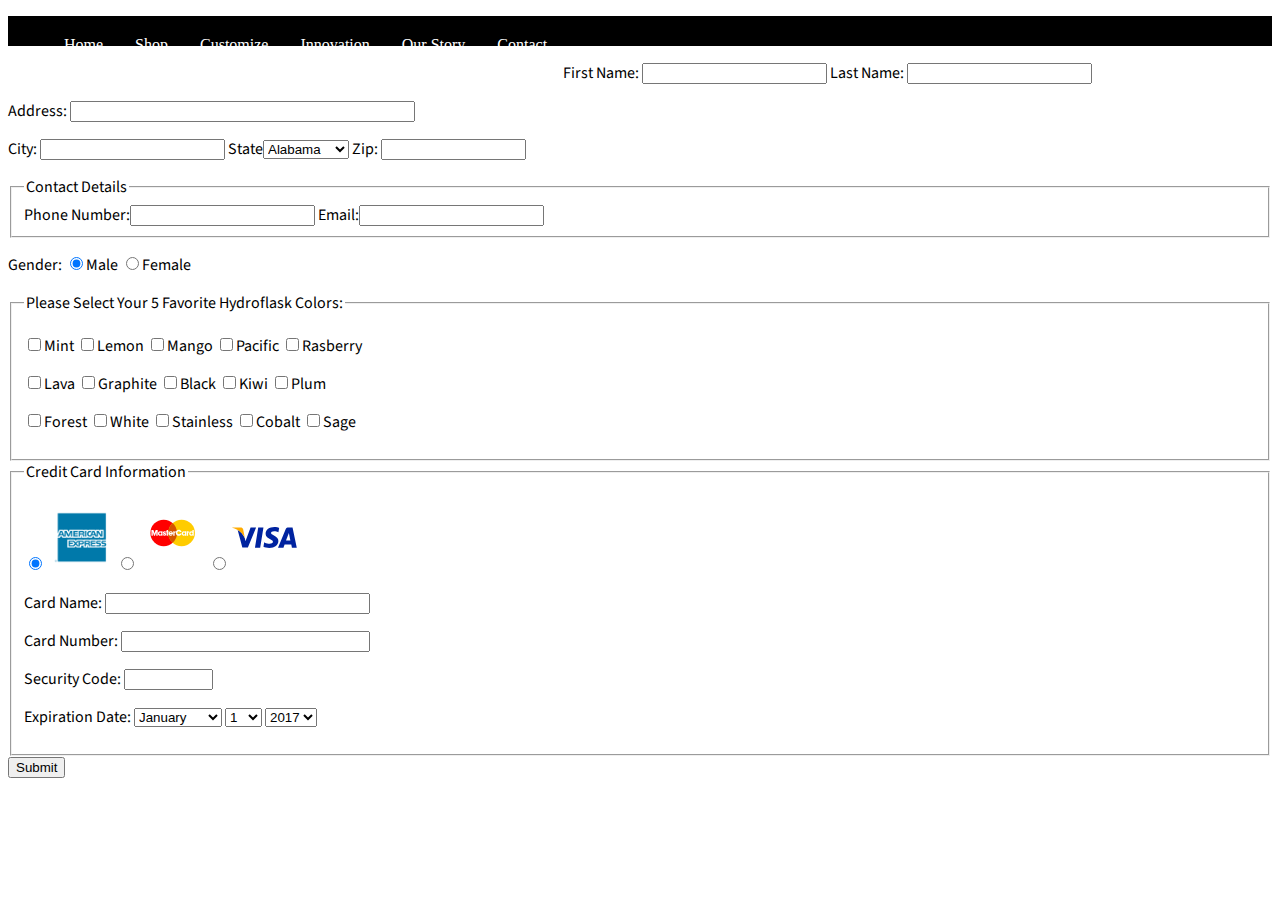
<file: form.html>
<!DOCTYPE html>
<html lang="en">
<head>
  <meta charset="UTF-8">
  <meta name="viewport" content="width=device-width, initial-scale=1.0">
  <meta http-equiv="X-UA-Compatible" content="ie=edge">
  <title>Document</title>
  <link rel="stylesheet" href="css/syles.css">

</head>
<body>

    <nav>
      <ul>
        <li><a href="index.html">Home</a></li>
        <li><a href="shop.html">Shop</a></li>
        <li><a href="customize.html">Customize</a></li>
        <li><a href="innovation.html">Innovation</a></li>
        <li><a href="ourstory.html">Our Story</a></li>
        <li><a href="form.html">Contact</a></li>
      </ul>
    </nav><!-- end of naviation -->


  <form action="submit">
    <div>
      <p><label for="first_name">First Name:</label>
      <input id="first_name" type="text">
      <label for="last_name">Last Name:</label>
      <input id="last_name" type="text"></p>
    </div>

    <div>
      <p>Address:
      <input type="text" name="address" size="40" maxlength="40">
    </p>
    </div>

    <div>
      <p>City:
        <input type="text" name="city" size="20" maxlength="30">
        State<select name="states">
          <option value="Alabama">Alabama</option>
          <option value="Alaska">Alaska</option>
          <option value="Arizona">Arizona</option>
          <option value="Arkansas">Arkansas</option>
          <option value="California">California</option>
          <option value="Colorado">Colorado</option>
          <option value="Conneticut">Conneticut</option>
          <option value="Delaware">Delaware</option>
          <option value="Florida">Florida</option>
          <option value="Georgia">Georgia</option>
          <option value="Hawaii">Hawaii</option>
          <option value="Idaho">Idaho</option>
        </select>
        Zip:
        <input type="text" name="zip" size="15" maxlength="10">
      </p>
    </div>

    <fieldset>
      <legend>Contact Details</legend>
      <label>Phone Number:<input type="text" name="phone"></label>
      <label>Email:<input type="text" name="email"></label>
    </fieldset>

    <div>
      <p>Gender:
        <input type="radio" name="gender" value="male" checked="checked"/>Male
        <input type="radio" name="gender" value="female"/>Female
      </p>
    </div>

    <fieldset>
      <legend>Please Select Your 5 Favorite Hydroflask Colors:</legend>
      <p><input type="checkbox" name="color" value="mint"/>Mint
      <input type="checkbox" name="color" value="lemon"/>Lemon
      <input type="checkbox" name="color" value="mango"/>Mango
      <input type="checkbox" name="color" value="pacific"/>Pacific
      <input type="checkbox" name="color" value="rasberry"/>Rasberry
    </p>
    <p>
      <input type="checkbox" name="color" value="lava"/>Lava
      <input type="checkbox" name="color" value="graphite"/>Graphite
      <input type="checkbox" name="color" value="black"/>Black
      <input type="checkbox" name="color" value="kiwi"/>Kiwi
      <input type="checkbox" name="color" value="plum"/>Plum
    </p>
      <p>
      <input type="checkbox" name="color" value="forest"/>Forest
      <input type="checkbox" name="color" value="white"/>White
      <input type="checkbox" name="color" value="stainless"/>Stainless
      <input type="checkbox" name="color" value="cobalt"/>Cobalt
      <input type="checkbox" name="color" value="sage"/>Sage
    </p>
    </fieldset>

    <fieldset>
      <legend>Credit Card Information</legend>
      <p><input type="radio" name="credit-card" value="American-Express" checked="checked"/>
      <img class="images" src="images/american_express.png" alt="american-express-symbol" width="65" height="65"/>
      <input type="radio" name="credit-card" value="Mastercard"/>
      <img class="images" src="images/mastercard1979.svg" alt="Mastercard-symbol" width="65" height="65"/>
      <input type="radio" name="credit-card" value="Visa"/>
      <img class="images" src="images/visa.svg" alt="Visa-symbol" width="65" height="65"/>
    </p>
    <p>
      <label for="card-name">Card Name:</label>
      <input id="card-name" type="text" size="30" maxlength="30"></p>
    <p>
      <label for="card-number">Card Number:</label>
      <input id="card-number" type="text" size="28" maxlength="28"></p>
    <p>
        <label for="security-code">Security Code:</label>
        <input id="card-number" type="text" size="8" maxlength="5"></p>
    <p>Expiration Date:
          <select name="month">
            <option value="January">January</option>
            <option value="February">February</option>
            <option value="March">March</option>
            <option value="April">April</option>
            <option value="May">May</option>
            <option value="June">June</option>
            <option value="July">July</option>
            <option value="August">August</option>
            <option value="September">September</option>
            <option value="October">October</option>
            <option value="November">November</option>
            <option value="December">December</option>
          </select>
          <select name="day">
            <option value="1">1</option>
            <option value="2">2</option>
            <option value="3">3</option>
            <option value="4">4</option>
            <option value="5">5</option>
            <option value="6">6</option>
            <option value="7">7</option>
            <option value="8">8</option>
            <option value="9">9</option>
            <option value="10">10</option>
            <option value="11">11</option>
            <option value="12">12</option>
            <option value="13">13</option>
            <option value="14">14</option>
            <option value="15">15</option>
            <option value="16">16</option>
            <option value="17">17</option>
            <option value="18">18</option>
            <option value="19">19</option>
            <option value="20">20</option>
            <option value="21">21</option>
            <option value="22">22</option>
            <option value="23">23</option>
            <option value="24">24</option>
            <option value="25">25</option>
            <option value="26">26</option>
            <option value="27">27</option>
            <option value="28">28</option>
            <option value="29">29</option>
            <option value="30">30</option>
            <option value="31">31</option>
          </select>
          <select name="year">
            <option value="2017">2017</option>
            <option value="2018">2018</option>
            <option value="2019">2019</option>
            <option value="2020">2020</option>
            <option value="2021">2021</option>
            <option value="2022">2022</option>
            <option value="2023">2023</option>
            <option value="2024">2024</option>
            <option value="2025">2025</option>
            </select>
    </fieldset>
<div>
  <input type="submit" value="Submit">
</div>
  </form>
</body>
</html>
</file>
<file: css/syles.css>
@import url('https://fonts.googleapis.com/css?family=Source+Sans+Pro');
table {
  width: 1000px;
  border-collapse: collapse;
  font-family:Arial, Helvetica, san-serif;
  font-size: 14px;
}

th {
  text-align: left;
  padding: 4px 10px;
  border-left:1px solid #CECBCB;

}

span {
  font-style: italic;
  font-weight:200;

}

td {
  padding: 3px 20px;
  border-left: 1px solid #CECBCB;
  border-right: 1px solid #CECBCB;
  padding-left: 40px;

}


tr:nth-child(2n) {
  background-color: #EEEDD1;

}

h1 {
  font-family:Arial, Helvetica, san-serif;
  font-size:38px;
  clear:both;
}

h2 {
  font-family:Arial, Helvetica, san-serif;
  font-weight:100;
  font-size:35px;
  font-weight:lighter;
  line-height:0px;
  margin-top:-5px;
}

tr {
  vertical-align: bottom;
}

tr:nth-child(2) {
  border-top:1px solid #CECBCB;
}

tr:nth-child(8) {
  border-bottom:1px solid #CECBCB;
}

.images {
  border-left:none;
}

ul {
  list-style-type: none;
}

li {
  float: left;
}

a:link {
  display:block;
  padding: 14px 16px;
  text-decoration:none;
  color: white;

}

a:visited {
  color:white;
}

a:hover {
  color:grey;
}

a:active {
  color: green;
}

nav {
  width:100%;
  background-color:black;
  height: 30px;
  line-height:30px;

}

form {
  font-family: 'Source Sans Pro',Helvetica, san-serif;;
}
</file>
